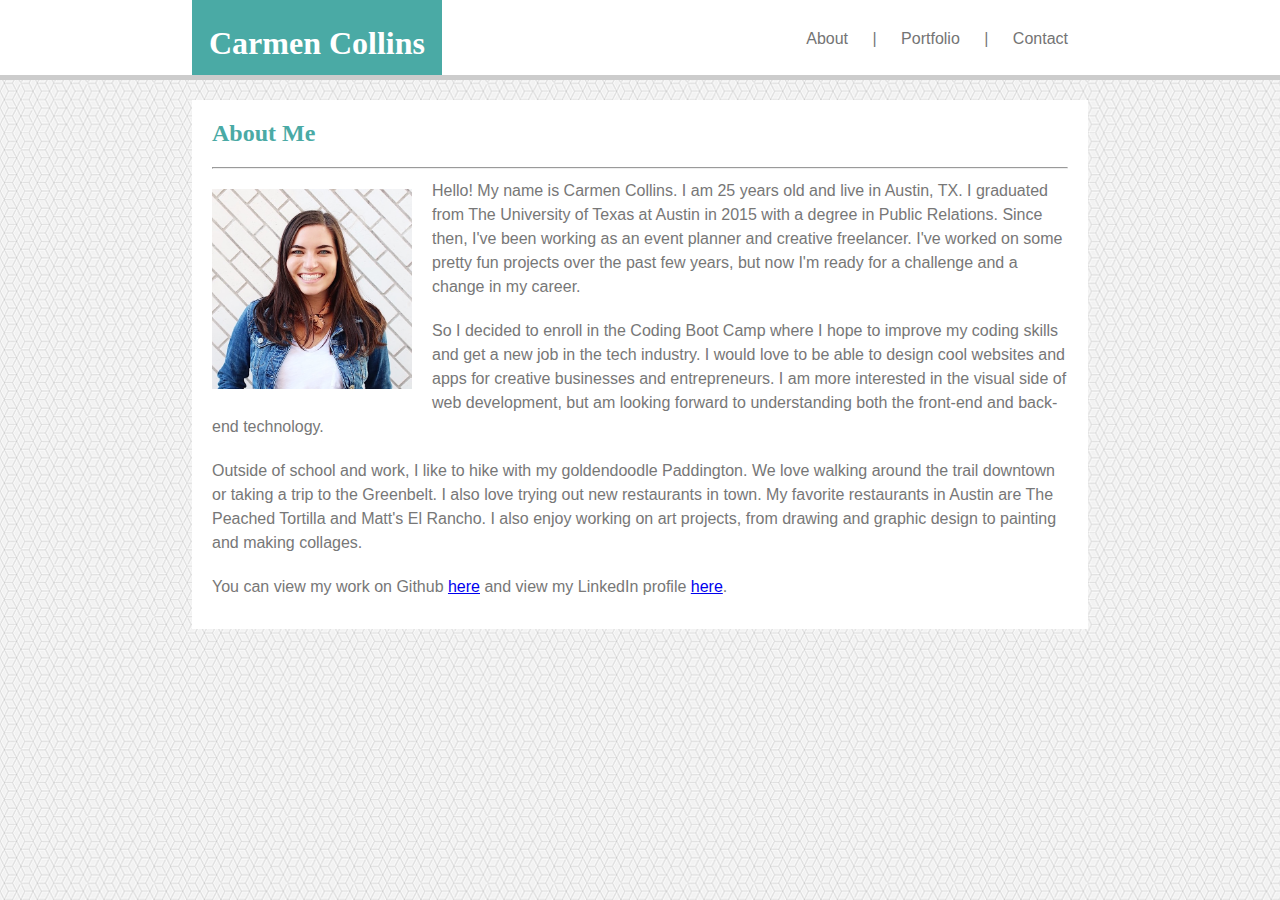
<file: index.html>
<!DOCTYPE html>
<html lang="en-us">
    <head>
        <meta charset="UTF-8">
        <title>Carmen Collins - About</title>
        <link rel="stylesheet" type="text/css" href="assets/css/style.css">
        <meta name="viewport" content="width=device-width, initial-scale=1">
    </head>
    <body>
        <!-- Header -->
        <header id="header">
            <section id="name-box">
                <h1>Carmen Collins</h1>
            </section>
            <section id="nav-section">
                <nav>
                    <a href="index.html" class="nav-a">About</a> |
                    <a href="portfolio.html" class="nav-a">Portfolio</a> |
                    <a href="contact.html" class="nav-a">Contact</a>
                </nav>
            </section>
        </header>
        <!-- Content -->
        <div class="content">
            <section>
                <h2>About Me</h2>
                <hr>
                <img src="assets/images/carmen-collins.jpg" alt="Carmen Collins" id="bio-photo">
                <p>Hello! My name is Carmen Collins. I am 25 years old and live in Austin, TX. I graduated from The University of Texas at Austin in 2015 with a degree in Public Relations. Since then, I've been working as an event planner and creative freelancer. I've worked on some pretty fun projects over the past few years, but now I'm ready for a challenge and a change in my career.</p>
                <p>So I decided to enroll in the Coding Boot Camp where I hope to improve my coding skills and get a new job in the tech industry. I would love to be able to design cool websites and apps for creative businesses and entrepreneurs. I am more interested in the visual side of web development, but am looking forward to understanding both the front-end and back-end technology.</p>
                <p>Outside of school and work, I like to hike with my goldendoodle Paddington. We love walking around the trail downtown or taking a trip to the Greenbelt. I also love trying out new restaurants in town. My favorite restaurants in Austin are The Peached Tortilla and Matt's El Rancho. I also enjoy working on art projects, from drawing and graphic design to painting and making collages.</p>
                <p>You can view my work on Github <a href="https://github.com/carmcollins" target="blank">here</a> and view my LinkedIn profile <a href="https://www.linkedin.com/in/carmen-collins/" target="blank">here</a>.</p>
            </section>
        </div>
    </body>
</html>
</file>
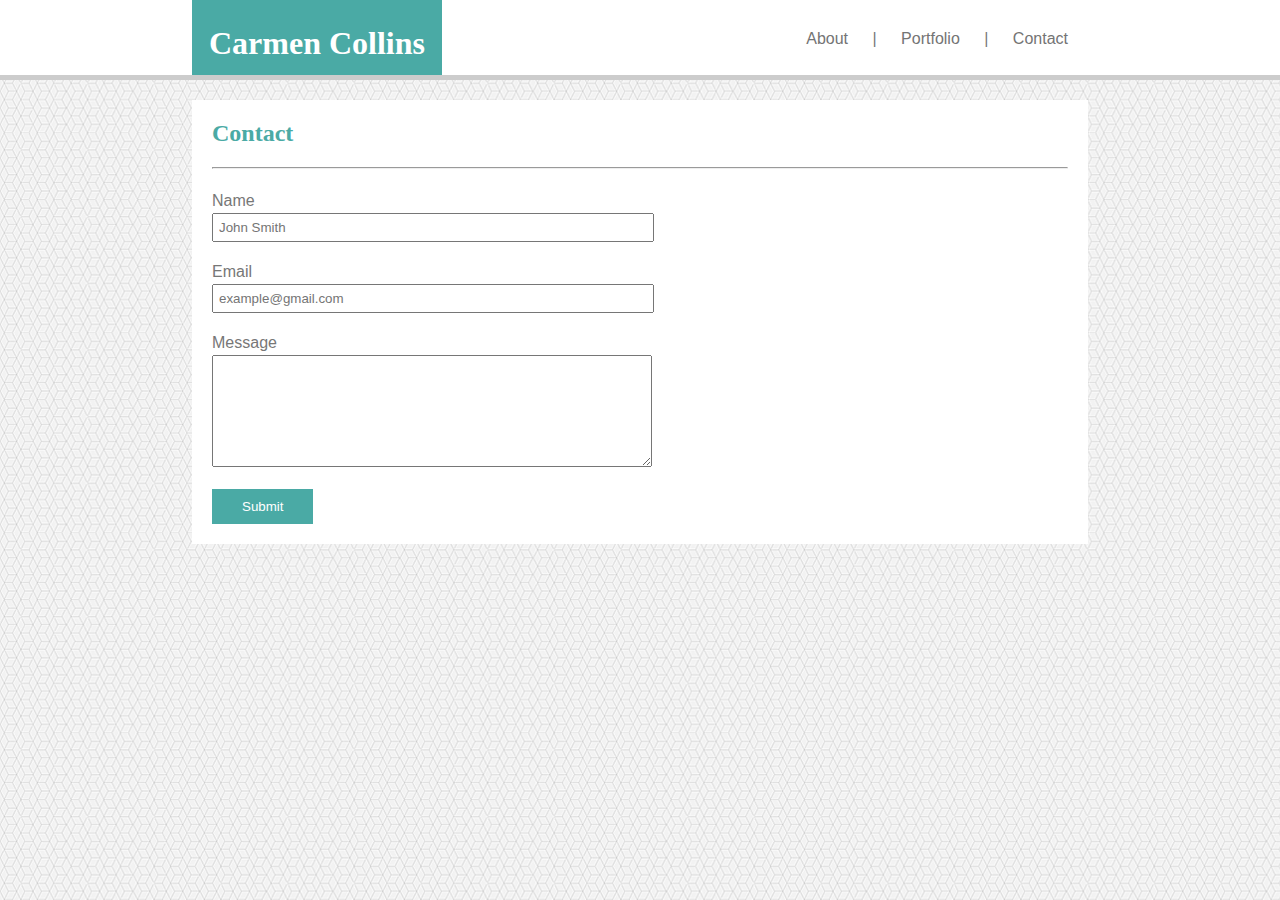
<file: contact.html>
<!DOCTYPE html>
<html lang="en-us">
    <head>
        <meta charset="UTF-8">
        <title>Carmen Collins - Contact</title>
        <link rel="stylesheet" type="text/css" href="assets/css/style.css">
        <meta name="viewport" content="width=device-width, initial-scale=1">
    </head>
    <body>
        <!-- Header -->
        <div id="header">
            <section id="name-box">
                <h1>Carmen Collins</h1>
            </section>
            <section id="nav-section">
                <nav>
                    <a href="index.html" class="nav-a">About</a> |
                    <a href="portfolio.html" class="nav-a">Portfolio</a> |
                    <a href="contact.html" class="nav-a">Contact</a>
                </nav>
            </section>
        </div>
        <!-- Content -->
        <div class="content">
            <section>
                <h2>Contact</h2>
                <hr>
                <form>
                    <label>Name</label><br>
                    <input type="text" name="name" placeholder="John Smith">
                    <br>
                    <br>
                    <label>Email</label><br>
                    <input type="text" name="email" placeholder="example@gmail.com">
                    <br>
                    <br>
                    <label>Message</label><br>
                    <textarea type="text" name="message"></textarea>
                    <br>
                    <br>
                    <button type="button">Submit</button>
                </form>
            </section>
        </div>
    </body>
</html>
</file>
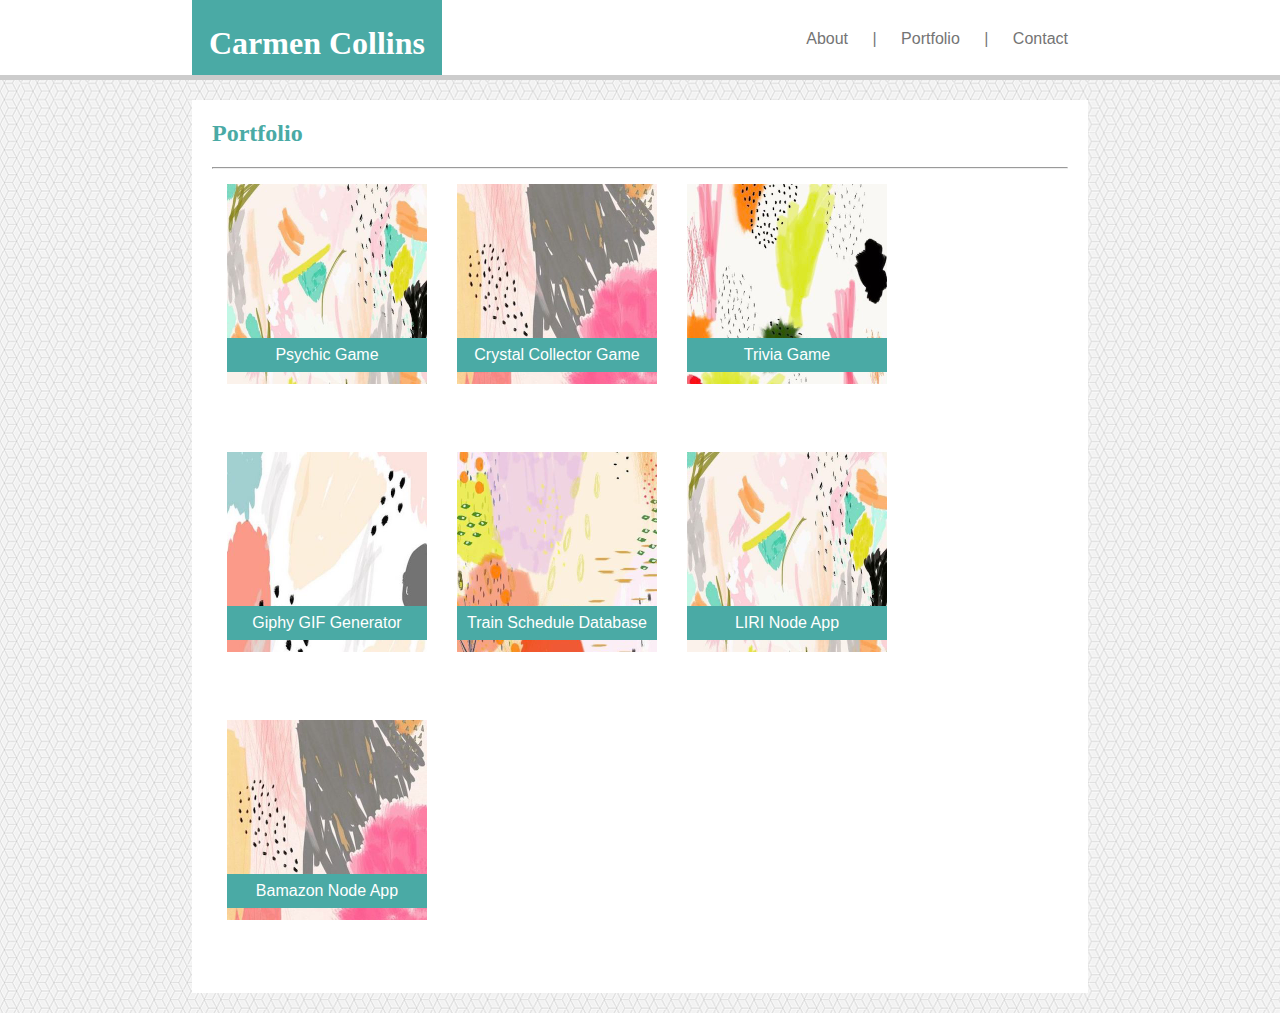
<file: portfolio.html>
<!DOCTYPE html>
<html lang="en-us">
    <head>
        <meta charset="UTF-8">
        <title>Carmen Collins - Portfolio</title>
        <link rel="stylesheet" type="text/css" href="assets/css/style.css">
        <meta name="viewport" content="width=device-width, initial-scale=1">
    </head>
    <body>
        <!-- Header -->
        <div id="header">
            <section id="name-box">
                <h1>Carmen Collins</h1>
            </section>
            <section id="nav-section">
                <nav>
                    <a href="index.html" class="nav-a">About</a> |
                    <a href="portfolio.html" class="nav-a">Portfolio</a> |
                    <a href="contact.html" class="nav-a">Contact</a>
                </nav>
            </section>
        </div>
        <!-- Content -->
        <div class="content">
            <section>
                <h2>Portfolio</h2>
                <hr>
                <a href="https://carmcollins.github.io/psychic-game/" target="blank">
                <section class="portfolio-section">
                    <img src="assets/images/cover1.jpg" alt="Psychic Game">
                    <p class="port-title">Psychic Game</p>
                </section>
                </a>
                <a href="https://carmcollins.github.io/crystal-collector/" target="blank">
                <section class="portfolio-section">
                    <img src="assets/images/cover2.jpg" alt="Crystal Collector Game">
                    <p class="port-title">Crystal Collector Game</p>
                </section>
                </a>
                <a href="https://carmcollins.github.io/trivia-game/" target="blank">
                <section class="portfolio-section">
                    <img src="assets/images/cover3.jpg" alt="Trivia Game">
                    <p class="port-title">Trivia Game</p>
                </section>
                </a>
                <a href="https://carmcollins.github.io/giphy-api/" target="blank">
                <section class="portfolio-section">
                    <img src="assets/images/cover4.jpg" alt="Giphy GIF Generator">
                    <p class="port-title">Giphy GIF Generator</p>
                </section>
                </a>
                <a href="https://carmcollins.github.io/train-schedule/" target="blank">
                <section class="portfolio-section">
                    <img src="assets/images/cover5.jpg" alt="Train Schedule Database">
                    <p class="port-title">Train Schedule Database</p>
                </section>
                </a>
                <a href="https://github.com/carmcollins/liri-node-app" target="blank">
                <section class="portfolio-section">
                    <img src="assets/images/cover1.jpg" alt="LIRI Node App">
                    <p class="port-title">LIRI Node App</p>
                </section>
                </a>
                <a href="https://github.com/carmcollins/bamazon-node-app" target="blank">
                <section class="portfolio-section">
                    <img src="assets/images/cover2.jpg" alt="Bamazon Node App">
                    <p class="port-title">Bamazon Node App</p>
                </section>
                </a>
            </section>
        </div>
    </body>
</html>
</file>
<file: assets/css/style.css>
* {
    margin: 0;
    padding: 0;
}

body {
    font-family: Arial, Helvetica, sans-serif;
    color: #777;
    background-image: url(../images/pattern-bg.png);
    font-size: 16px;
}

#header {
    width: 100%;
    background-color: #fff;
    border-bottom: 5px solid #ccc;
    height: 75px;
    margin: 0 auto;
    clear: both;
}

#name-box {
    width: 250px;
    text-align: center;
    float: left;
    background-color: #4aaaa5;
    color: #fff;
    height: 50px;  
    margin-left: 15%;
    padding-top: 25px;
}

#nav-section {
    float: right;
    margin-top: 30px;
    margin-right: 15%;
}

.content {
    margin-left: 15%;
    margin-right: 15%;
    margin-top: 20px;
    margin-bottom: 20px;
    width: auto;
    padding: 20px;
    background-color: #fff;
    overflow: auto;
    clear: both;
}

h1, h2 {
    font-family: Georgia, 'Times New Roman', Times, serif;
}

h2 {
    color: #4aaaa5;
    padding-bottom: 20px;
}

p {
    padding-top: 10px;
    padding-bottom: 10px;
    line-height: 1.5em;
}

.nav-a {
    text-decoration: none;
    color: #747474;
    padding: 20px;
    margin-top: 20px;
}

img {
    width: 200px;
}

#bio-photo {
    float: left;
    padding: 20px 20px 20px 0px;
}

.port-title {
    background-color: #4aaaa5;
    color: #fff;
    text-align: center;
    padding: 5px;
    width: 190px;
    position: relative;
    top: -50px;
}

.portfolio-section {
    float: left;
    margin: 15px;
}

form {
    padding-top: 20px;
}

label {
    line-height: 1.5em;
}

input {
    width: 50%;
    padding: 5px;
}

textarea {
    width: 50%;
    height: 100px;
    padding: 5px;
}

button {
    background-color: #4aaaa5;
    color: #fff;
    padding: 10px 30px;
    border: 0px;
}

#footer {
    background-color: #666;
    color: #fff;
    text-align: center;
    border-top: 5px solid #4aaaa5;
    position: fixed;
    left: 0;
    bottom: 0;
    width: 100%;
}

@media screen and (max-width: 980px) {
    #name-box {
        margin-left: 5%;
    }

    #nav-section {
        margin-right: 5%;
    }

    .content {
        margin-left: 5%;
        margin-right: 5%;
        width: auto;
    }

    #bio-photo {
        width: 50%;
    }

    .portfolio-section {
        width: 44%;
    }

    img {
        width: 100%;
    }

    .port-title {
        width: 100%;
        padding: 5px 0px;
    }

    input {
        width: 95%;
    }
    
    textarea {
        width: 95%;
    }
}

@media screen and (max-width: 768px) {
    #name-box {
        margin-left: 2%;
    }

    #nav-section {
        margin-right: 2%;
    }

    .content {
        margin-left: 2%;
        margin-right: 2%;
        width: auto;
    }

    #bio-photo {
        width: 50%;
    }

    .portfolio-section {
        width: 44%;
    }

    img {
        width: 100%;
    }

    .port-title {
        width: 100%;
        padding: 5px 0px;
    }

    input {
        width: 95%;
    }
    
    textarea {
        width: 95%;
    }
}

@media screen and (max-width: 640px) {
    #name-box {
        margin: 0;
        width: 100%;
    }

    #nav-section {
        clear: both;
        text-align: center;
        background-color: #fff;
        width: 100%;
        margin-top: 0;
        margin-right: 0;
        padding: 10px;
        border-bottom: 5px solid #ccc;
    }

    .content {
        margin-top: 50px;
    }

    #bio-photo {
        width: 100%;
    }

    .portfolio-section {
        width: 90%;
    }

    img {
        width: 100%;
    }

    .port-title {
        width: 100%;
        font-size: 24px;
        top: -75px;
    }

    input {
        width: 95%;
    }
    
    textarea {
        width: 95%;
    }
}
</file>
